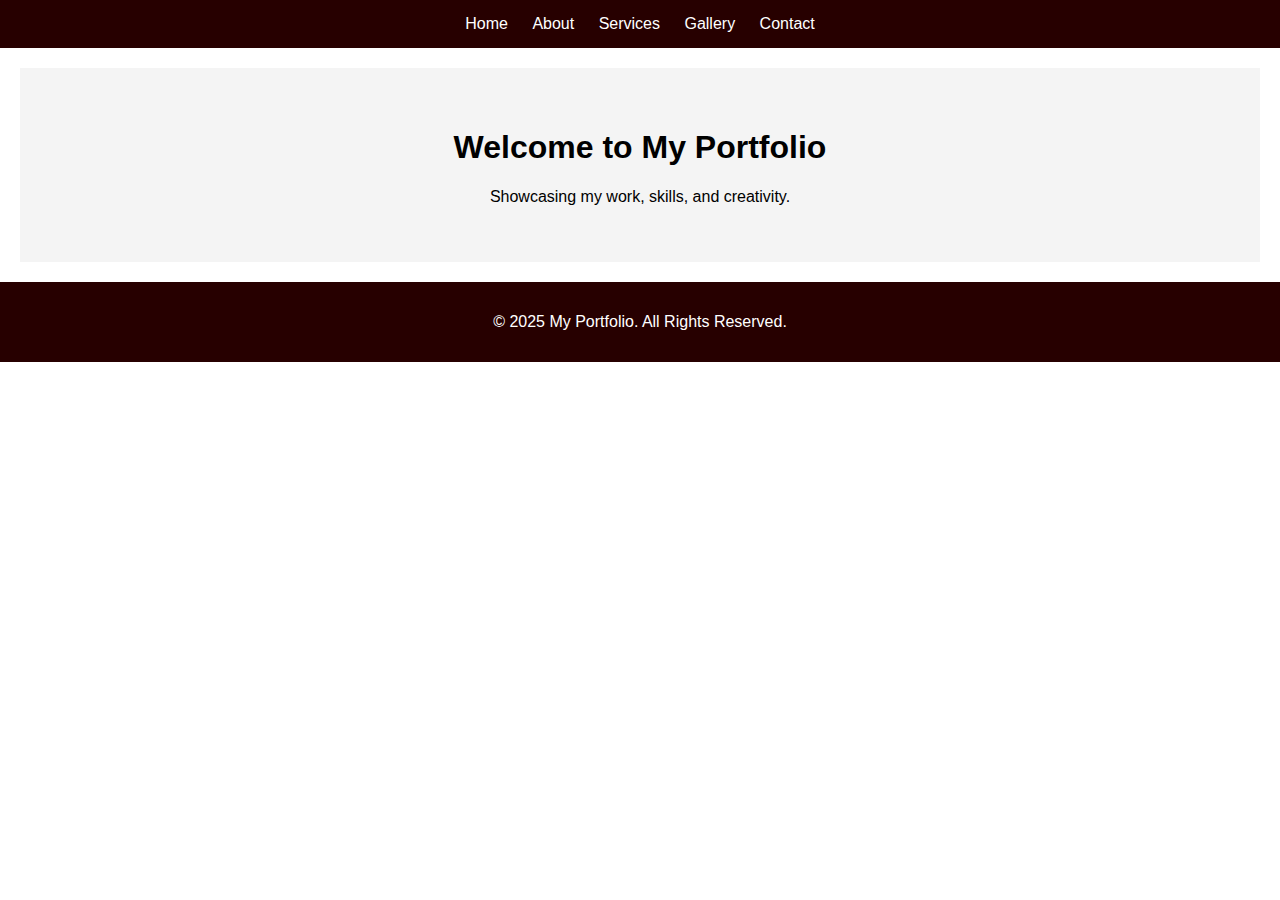
<file: index.html>
<!DOCTYPE html>
<html lang="en">
<head>
  <meta charset="UTF-8">
  <meta name="viewport" content="width=device-width, initial-scale=1.0">
  <title>Home | My Portfolio</title>
  <!-- Link to external stylesheet -->
  <link rel="stylesheet" href="css/styles.css">
</head>
<body>
  <!-- Header Section -->
  <header>
    <nav>
      <!-- Navigation Links -->
      <a href="index.html">Home</a>
      <a href="about.html">About</a>
      <a href="services.html">Services</a>
      <a href="gallery.html">Gallery</a>
      <a href="contact.html">Contact</a>
    </nav>
  </header>

  <!-- Main Content -->
  <main>
    <section class="hero">
      <h1>Welcome to My Portfolio</h1>
      <p>Showcasing my work, skills, and creativity.</p>
    </section>
  </main>

  <!-- Footer Section -->
  <footer>
    <p>&copy; 2025 My Portfolio. All Rights Reserved.</p>
  </footer>

  <!-- Link to external JavaScript file -->
  <script src="js/script.js"></script>
</body>
</html>
</file>
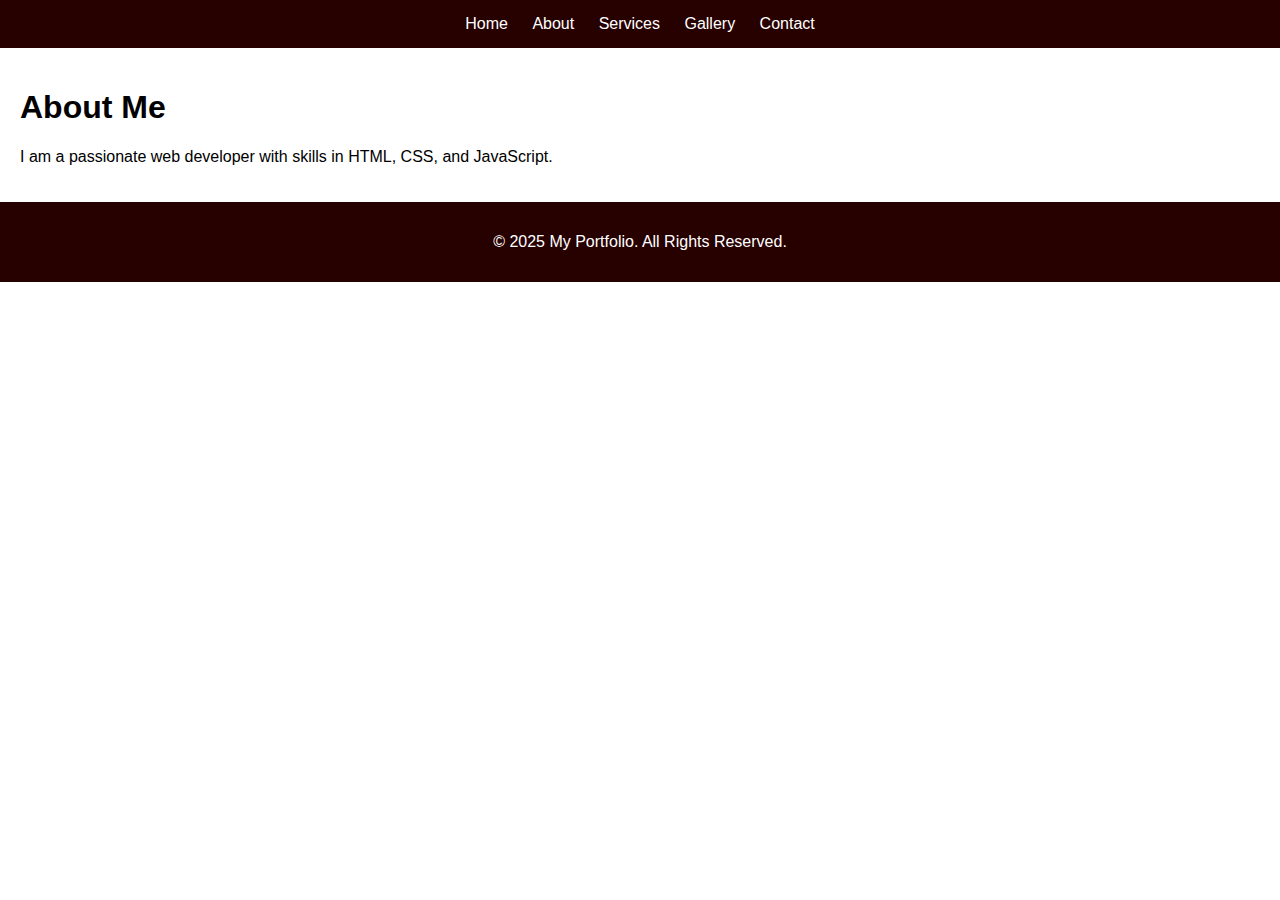
<file: about.html>
<!DOCTYPE html>
<html lang="en">
<head>
  <meta charset="UTF-8">
  <meta name="viewport" content="width=device-width, initial-scale=1.0">
  <title>About | My Portfolio</title>
  <!-- Link to external stylesheet -->
  <link rel="stylesheet" href="css/styles.css">
</head>
<body>
  <!-- Header Section -->
  <header>
    <nav>
      <!-- Navigation Links -->
      <a href="index.html">Home</a>
      <a href="about.html">About</a>
      <a href="services.html">Services</a>
      <a href="gallery.html">Gallery</a>
      <a href="contact.html">Contact</a>
    </nav>
  </header>

  <!-- Main Content -->
  <main>
    <section class="about">
      <h1>About Me</h1>
      <!-- Brief introduction -->
      <p>I am a passionate web developer with skills in HTML, CSS, and JavaScript.</p>
    </section>
  </main>

  <!-- Footer Section -->
  <footer>
    <p>&copy; 2025 My Portfolio. All Rights Reserved.</p>
  </footer>

  <!-- Link to external JavaScript file -->
  <script src="js/script.js"></script>
</body>
</html>
</file>
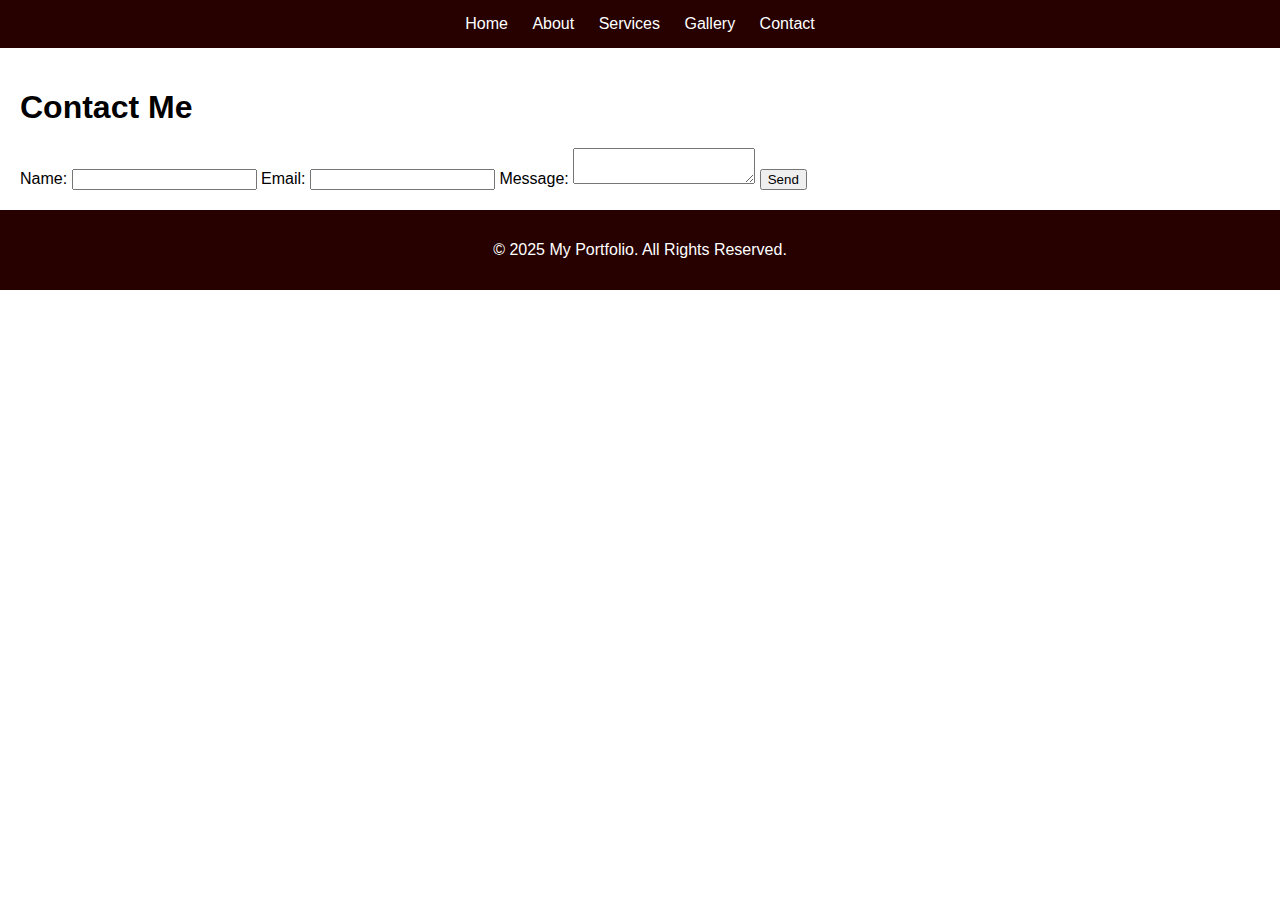
<file: contact.html>
<!DOCTYPE html>
<html lang="en">
<head>
  <meta charset="UTF-8">
  <meta name="viewport" content="width=device-width, initial-scale=1.0">
  <title>Contact | My Portfolio</title>
  <!-- Link to external stylesheet -->
  <link rel="stylesheet" href="css/styles.css">
</head>
<body>
  <!-- Header Section -->
  <header>
    <nav>
      <!-- Navigation Links -->
      <a href="index.html">Home</a>
      <a href="about.html">About</a>
      <a href="services.html">Services</a>
      <a href="gallery.html">Gallery</a>
      <a href="contact.html">Contact</a>
    </nav>
  </header>

  <!-- Main Content -->
  <main>
    <section class="contact">
      <h1>Contact Me</h1>
      <!-- Contact form for user inquiries -->
      <form id="contactForm">
        <label for="name">Name:</label>
        <input type="text" id="name" name="name" required>
        <label for="email">Email:</label>
        <input type="email" id="email" name="email" required>
        <label for="message">Message:</label>
        <textarea id="message" name="message" required></textarea>
        <button type="submit">Send</button>
      </form>
    </section>
  </main>

  <!-- Footer Section -->
  <footer>
    <p>&copy; 2025 My Portfolio. All Rights Reserved.</p>
  </footer>

  <!-- Link to external JavaScript file -->
  <script src="js/script.js"></script>
</body>
</html>
</file>
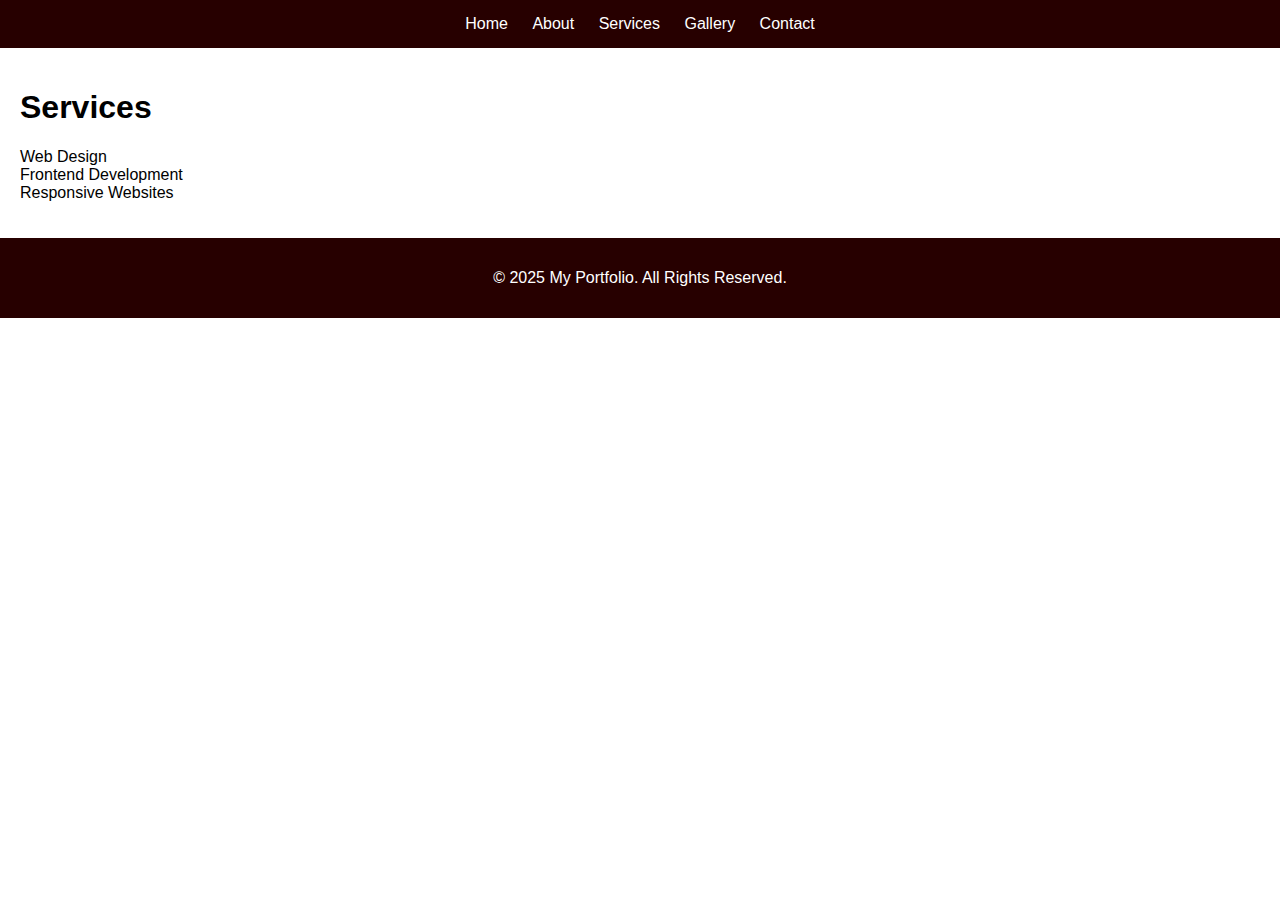
<file: services.html>
<!DOCTYPE html>
<html lang="en">
<head>
  <meta charset="UTF-8">
  <meta name="viewport" content="width=device-width, initial-scale=1.0">
  <title>Services | My Portfolio</title>
  <!-- Link to external stylesheet -->
  <link rel="stylesheet" href="css/styles.css">
</head>
<body>
  <!-- Header Section -->
  <header>
    <nav>
      <!-- Navigation Links -->
      <a href="index.html">Home</a>
      <a href="about.html">About</a>
      <a href="services.html">Services</a>
      <a href="gallery.html">Gallery</a>
      <a href="contact.html">Contact</a>
    </nav>
  </header>

  <!-- Main Content -->
  <main>
    <section class="services">
      <h1>Services</h1>
      <!-- List of services offered -->
      <ul>
        <li>Web Design</li>
        <li>Frontend Development</li>
        <li>Responsive Websites</li>
      </ul>
    </section>
  </main>

  <!-- Footer Section -->
  <footer>
    <p>&copy; 2025 My Portfolio. All Rights Reserved.</p>
  </footer>

  <!-- Link to external JavaScript file -->
  <script src="js/script.js"></script>
</body>
</html>
</file>
<file: css/styles.css>
/* Global Styles */
body {
  font-family: Arial, sans-serif;
  margin: 0;
  padding: 0;
}

header, footer {
  background: #270000;
  color: white;
  padding: 15px;
  text-align: center;
}

nav a {
  color: white;
  margin: 0 10px;
  text-decoration: none;
}

nav a:hover {
  text-decoration: underline;
}

main {
  padding: 20px;
}

.hero {
  background: #f4f4f4;
  padding: 40px;
  text-align: center;
}

.services ul {
  list-style: none;
  padding: 0;
}

.gallery-grid {
  display: grid;
  grid-template-columns: repeat(auto-fit, minmax(150px, 1fr));
  gap: 10px;
}

.gallery-grid img {
  width: 100%;
  border-radius: 6px;
}

/* Responsive */
@media (max-width: 600px) {
  nav a {
    display: block;
    margin: 5px 0;
  }
}
</file>
